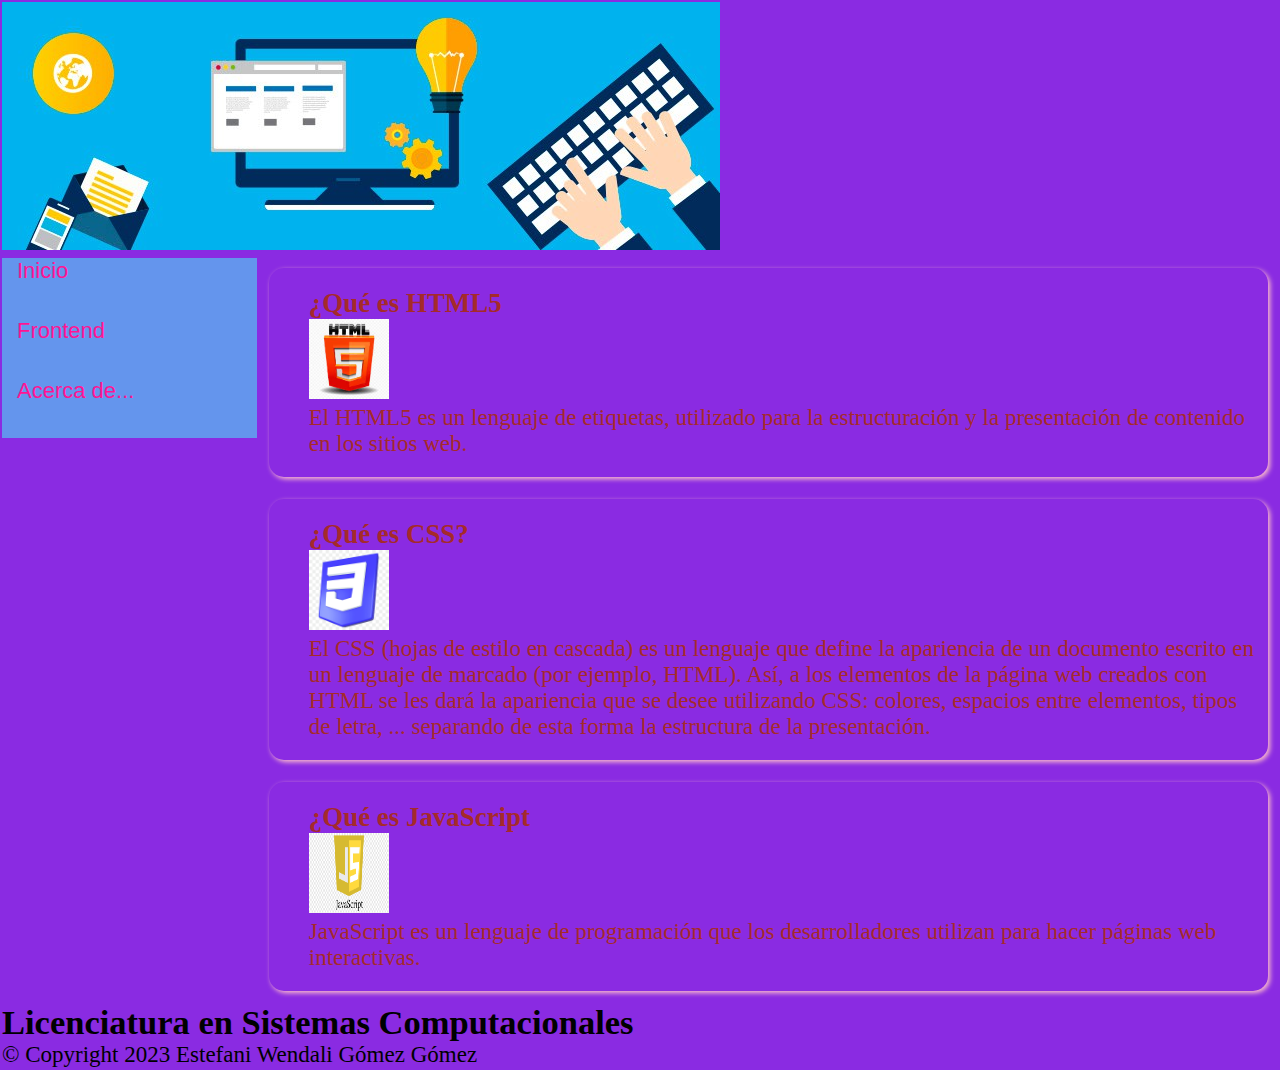
<file: Practica 7/index.html>
<!DOCTYPE html>
<html lang="en">
<head>
    <meta charset="UTF-8">
    <meta http-equiv="X-UA-Compatible" content="IE=edge">
    <meta name="viewport" content="width=device-width, initial-scale=1.0">
    <title>Lenguajes de Web Frontend</title>
    <link rel="stylesheet" href="css/style.css">
</head>
<body>
    <table width="100%" border="0">
        <tr> <!--Encabezado-->
         <td colspan="2">
             <img src="imagenes/Banner-para-Mi-Pagina-Web_10498.jpg">
         </td>
        </tr>
        <tr>
         <td rowspan="3" width="20%"><!--Menu-->
             <ul>
                 <li><a>Inicio</a></li>
                 <li><a href="Fronted.html">Frontend</a></li>
                 <li><a href="Acerca.html">Acerca de...</a></li>
             </ul>
         </td>
         <td><!--Sección-->
             <DIV>
                 <h3>¿Qué es HTML5</h3>
                 <img src="imagenes/html5 logo.jpg" width="80px" height="80px">
                 <p>El HTML5 es un lenguaje de etiquetas, utilizado para la estructuración 
                     y la presentación de contenido en los sitios web.</p>
             </DIV>
         </td>
        </tr>
        <tr>
         <td><!--Sección-->
             <DIV>
                 <h3>¿Qué es CSS?</h3>
                 <img src="imagenes/css logo.png" width="80px" height="80px">
                 <p>El CSS (hojas de estilo en cascada) es un lenguaje que define la apariencia de un documento escrito en un 
                     lenguaje de marcado (por ejemplo, HTML).
                     Así, a los elementos de la página web creados con HTML se les dará la 
                     apariencia que se desee utilizando CSS: colores, espacios entre elementos, 
                     tipos de letra, ... separando de esta forma la estructura de la presentación.</p>
             </DIV>
         </td>
        </tr>
        <tr>
         <td><!--Sección-->
             <DIV>
                 <h3>¿Qué es JavaScript</h3>
                 <img src="imagenes/javaScript logo.png" width="80px" height="80px">
                 <p>JavaScript es un lenguaje de programación que los desarrolladores utilizan 
                     para hacer páginas web interactivas. </p>
             </DIV> 
         </td>
        </tr>
        <tr><!--Pie de página-->
         <td colspan="2">
             <h2>Licenciatura en Sistemas Computacionales</h2>
             <p>&copy; Copyright 2023 Estefani Wendali Gómez Gómez</p>
         </td>
        </tr>
 
     </table>
</body>
</html>
</file>
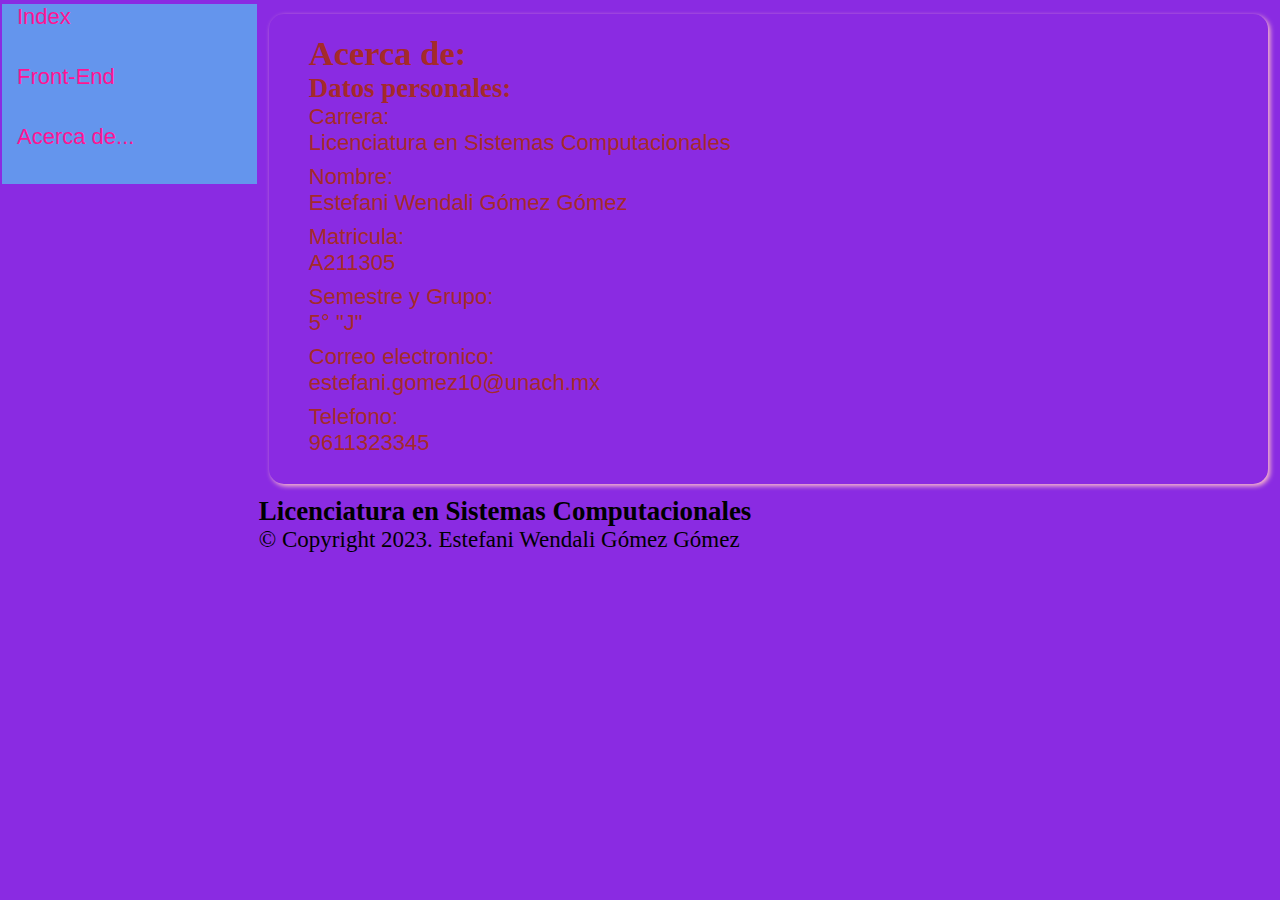
<file: Practica 7/Acerca.html>
<!DOCTYPE html>
<html lang="en">
<head>
    <meta charset="UTF-8">
    <meta http-equiv="X-UA-Compatible" content="IE=edge">
    <meta name="viewport" content="width=device-width, initial-scale=1.0">
    <link rel="stylesheet" href="css/style.css">
    <title> Acerca de</title>
</head>
<body>
    <table width="100%" border="0">
        <tr><!--encabezado-->
            <td colspan="2">
            </td>
        </tr>
        <tr>
            <td rowspan="3" width="20%"><!--menu-->
                <ul>
                    <li><a href="index.html">Index</a></li>
                    <li><a href="Fronted.html">Front-End</a></li>
                    <li><a href="Acerca.html">Acerca de...</a></li>
                </ul>

            </td>
            <td ><!--sección-->
                <div>
                    <h2>Acerca de:</h2>
                    <h3>Datos personales:</h3>
                    <ul>
                        <li>Carrera:<p>Licenciatura en Sistemas Computacionales</p></li>
                        <li>Nombre:<p>Estefani Wendali Gómez Gómez</p></li>
                        <li>Matricula:<p>A211305</p></li>
                        <li>Semestre y Grupo:<p>5° "J"</p></li>
                        <li>Correo electronico:<p>estefani.gomez10@unach.mx</p></li>
                        <li>Telefono:<p>9611323345</p></li>
                    </ul>
                </div>
            </td>
        </tr>
        <tr height="100px"><!--pie de pagina-->
            <td colspan="2">
                <h3>Licenciatura en Sistemas Computacionales</h3>
                <p>&copy; Copyright 2023. Estefani Wendali Gómez Gómez</p>
            </td>
        </tr>
    </table>
</body>
</html>
</file>
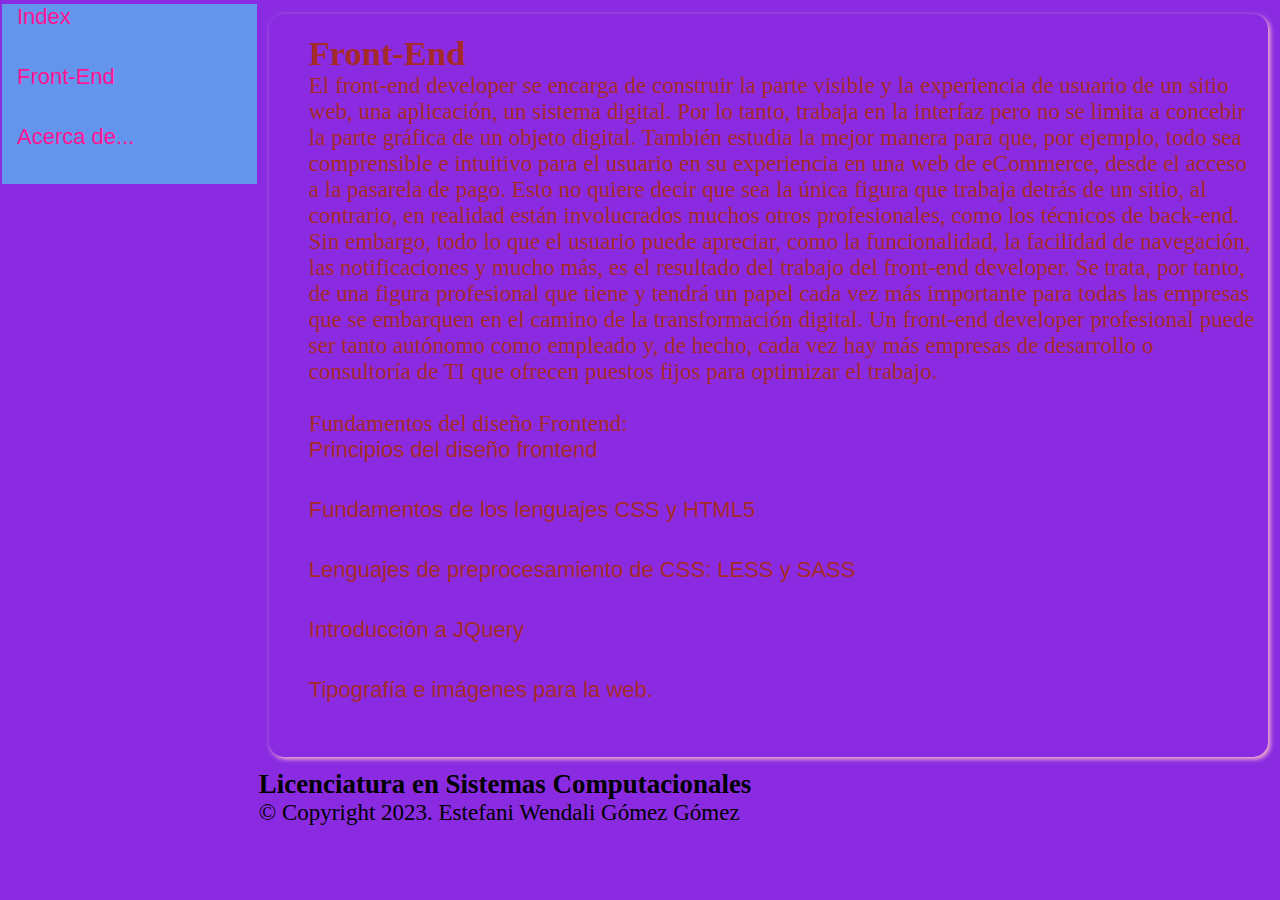
<file: Practica 7/Fronted.html>
<!DOCTYPE html>
<html lang="en">
<head>
    <meta charset="UTF-8">
    <meta http-equiv="X-UA-Compatible" content="IE=edge">
    <meta name="viewport" content="width=device-width, initial-scale=1.0">
    <link rel="stylesheet" href="css/style.css">
    <title>Front-End</title>
</head>
<body>
    <table width="100%" border="0">
        <tr><!--encabezado-->
            <td colspan="2">
            </td>
        </tr>
        <tr>
            <td rowspan="3" width="20%"><!--menu-->
                <ul>
                    <li><a href="index.html">Index</a></li>
                    <li><a href="Fronted.html">Front-End</a></li>
                    <li><a href="Acerca.html">Acerca de...</a></li>
                </ul>

            </td>
            <td ><!--sección-->
                <div>
                    <h2>Front-End</h2>
                    <p>El front-end developer se encarga de construir la parte visible y la experiencia de usuario de un sitio web, una aplicación, un sistema digital. Por lo tanto, trabaja en la interfaz pero no se limita a concebir la parte gráfica de un objeto digital. También estudia la mejor manera para que, por ejemplo, todo sea comprensible e intuitivo para el usuario en su experiencia en una web de eCommerce, desde el acceso a la pasarela de pago.
                        Esto no quiere decir que sea la única figura que trabaja detrás de un sitio, al contrario, en realidad están involucrados muchos otros profesionales, como los técnicos de back-end. Sin embargo, todo lo que el usuario puede apreciar, como la funcionalidad, la facilidad de navegación, las notificaciones y mucho más, es el resultado del trabajo del front-end developer.

Se trata, por tanto, de una figura profesional que tiene y tendrá un papel cada vez más importante para todas las empresas que se embarquen en el camino de la transformación digital. Un front-end developer profesional puede ser tanto autónomo como empleado y, de hecho, cada vez hay más empresas de desarrollo o consultoría de TI que ofrecen puestos fijos para optimizar el trabajo.

                    </p>
                    <br>
                    <p>Fundamentos del diseño Frontend:
                    <br>
                        <ul>
                            <li>Principios del diseño frontend</li>
                            <li>Fundamentos de los lenguajes CSS y HTML5</li>
                            <li>Lenguajes de preprocesamiento de CSS: LESS y SASS</li>
                            <li>Introducción a JQuery</li>
                            <li>Tipografía e imágenes para la web.</li>
                        </ul>
                    </p>
                </div>
            </td>
        </tr>
        <tr height="100px"><!--pie de pagina-->
            <td colspan="2">
                <h3>Licenciatura en Sistemas Computacionales</h3>
                <p>&copy; Copyright 2023. Estefani Wendali Gómez Gómez</p>
            </td>
        </tr>
    </table>
</body>
</html>
</file>
<file: Practica 7/css/style.css>
*{
    padding: 0px;
    margin: 0px;
}
body{
    background-color: blueviolet;
    font-family: Georgia, 'Times New Roman', Times, serif;
    font-size: 23px;
}
td{
    vertical-align: text-top;
}
ul{
    list-style: none; /*estilos*/
}
ul li{
    font-family: 'Segoe UI', Tahoma, Geneva, Verdana, sans-serif;
    font-size: 22px; /*Tamaño de la letra*/
    height: 60px; /*Altura de cada opcion de la lista*/
}
a{
    text-decoration: none;
    color:aquamarine
}
ul li a{
    height: 60px; /*Altura*/
    background-color:cornflowerblue; /*Color de fondo*/
    display: block;
    border-left: 10px slateblue rosybrown (8,96,179);
    border-right: 15px salmon rgb(144, 253, 111);
    padding-left: 15px; /*separacion izquierda del texto*/
    text-decoration: none;
    color: deeppink;
}
ul li a:hover{
    margin-left: 10px;
    color: darkmagenta;
    background-color: fuchsia;
    box-shadow: 10px 10px 20px plum;
    transform: rotate(4deg);
    -webkit-transform: rotate(4deg);
}
td{
    vertical-align: top;
}
div{
    color:brown;
    height: 100%;
    height: 100%;
    padding: 20px 10px 20px 40px;
    margin: 10px;
    border: 1px solid yellowgreen
    background-color: coral;
    border-radius: 15px;
    border-radius: 15px;
    box-shadow: 2px 2px 5px pink;
}
</file>
